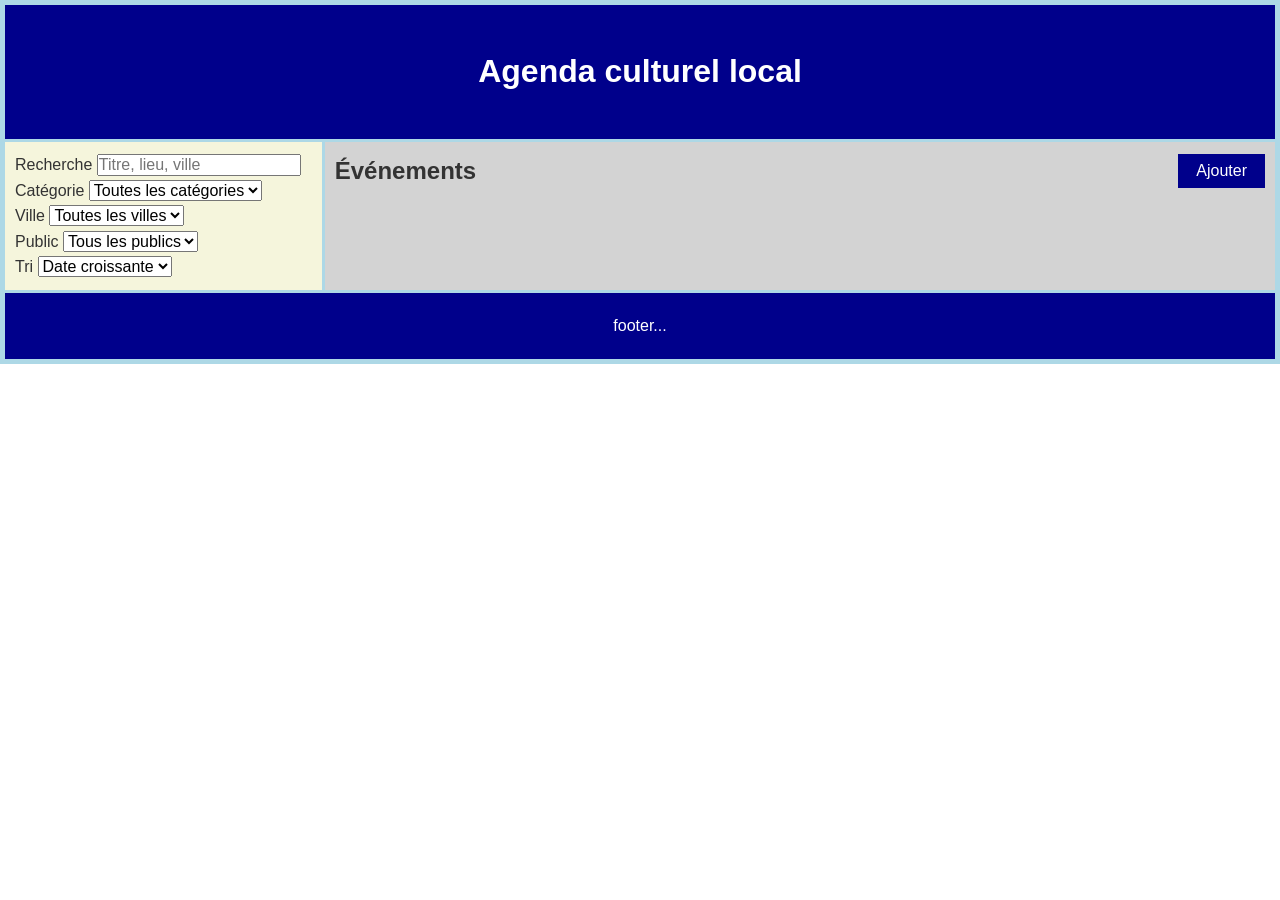
<file: index.html>
<!DOCTYPE html>
<html lang="fr">
<head>
    <meta charset="UTF-8">
    <meta name="viewport" content="width=device-width, initial-scale=1.0">
    <title>Agenda culturel local</title>
    <link rel="stylesheet" href="normalize.css">
    <link rel="stylesheet" href="index.css">
</head>
<body>
<div class="container">
    <header>
        <h1>Agenda culturel local</h1>
    </header>

    <nav class="filtres">
        <div class="filtre">
            <label for="recherche">Recherche</label>
            <input type="text" id="recherche" placeholder="Titre, lieu, ville">
        </div>
        <div class="filtre">
            <label for="choix-categories">Catégorie</label>
            <select id="choix-categories">
                <option value="">Toutes les catégories</option>
            </select>
        </div>
        <div class="filtre">
            <label for="choix-ville">Ville</label>
            <select id="choix-ville">
                <option value="">Toutes les villes</option>
            </select>
        </div>
        <div class="filtre">
            <label for="choix-public">Public</label>
            <select id="choix-public">
                <option value="">Tous les publics</option>
            </select>
        </div>
        <div class="filtre">
            <label for="choix-tri">Tri</label>
            <select id="choix-tri">
                <option value="date">Date croissante</option>
                <option value="prix">Prix croissant</option>
            </select>
        </div>
    </nav>

    <main>
        <div class="main-entete">
            <h2>Événements</h2>
            <button id="btn-ajouter" class="btn-ajouter-principal">Ajouter</button>
        </div>
        <div class="grille-evenements"></div>
    </main>

    <footer>
        <p>footer...</p>
    </footer>
</div>

<div id="modal-formulaire" role="dialog" aria-modal="true">
    <div class="modal-contenu">
        <div class="modal-entete">
            <h2 id="modal-titre">Ajouter un événement</h2>
            <button id="btn-fermer-modal" type="button" aria-label="Fermer">&times;</button>
        </div>
        <form id="form-evenement" novalidate>
            <input type="hidden" id="evenement-id">

            <div class="form-groupe">
                <label for="champ-titre">Titre *</label>
                <input type="text" id="champ-titre">
                <span id="erreur-titre" class="erreur-champ"></span>
            </div>
            <div class="form-groupe">
                <label for="champ-image">URL de l'image *</label>
                <input type="text" id="champ-image">
                <span id="erreur-image" class="erreur-champ"></span>
            </div>
            <div class="form-groupe">
                <label for="champ-description-courte">Description courte *</label>
                <input type="text" id="champ-description-courte">
                <span id="erreur-description-courte" class="erreur-champ"></span>
            </div>
            <div class="form-groupe">
                <label for="champ-description-longue">Description longue *</label>
                <textarea id="champ-description-longue" rows="4"></textarea>
                <span id="erreur-description-longue" class="erreur-champ"></span>
            </div>
            <div class="form-groupe">
                <label for="champ-date">Date et heure *</label>
                <input type="text" id="champ-date" placeholder="ex: 2026-06-12 à 20:00">
                <span id="erreur-date" class="erreur-champ"></span>
            </div>
            <div class="form-groupe">
                <label for="champ-lieu">Lieu *</label>
                <input type="text" id="champ-lieu">
                <span id="erreur-lieu" class="erreur-champ"></span>
            </div>
            <div class="form-groupe">
                <label for="champ-adresse">Adresse *</label>
                <input type="text" id="champ-adresse">
                <span id="erreur-adresse" class="erreur-champ"></span>
            </div>
            <div class="form-groupe">
                <label for="champ-ville">Ville *</label>
                <select id="champ-ville">
                    <option value="">Choisir une ville</option>
                </select>
                <span id="erreur-ville" class="erreur-champ"></span>
            </div>
            <div class="form-groupe">
                <label for="champ-categorie">Catégorie *</label>
                <select id="champ-categorie">
                    <option value="">Choisir une catégorie</option>
                </select>
                <span id="erreur-categorie" class="erreur-champ"></span>
            </div>
            <div class="form-groupe">
                <label for="champ-public">Public visé *</label>
                <select id="champ-public">
                    <option value="">Choisir un public</option>
                </select>
                <span id="erreur-public" class="erreur-champ"></span>
            </div>
            <div class="form-groupe">
                <label for="champ-prix">Prix ($) *</label>
                <input type="number" id="champ-prix" min="0" step="0.01" placeholder="0.00">
                <span id="erreur-prix" class="erreur-champ"></span>
            </div>

            <button type="submit" class="btn-soumettre">Enregistrer</button>
        </form>
    </div>
</div>

<script src="data.js"></script>
<script src="index.js"></script>
</body>
</html>
</file>
<file: index.css>
* {
  margin: 0;
  padding: 0;  /*espace entre content et border*/
  box-sizing: border-box;
}

body {
  font-family: Arial, sans-serif;
  line-height: 1.6;
  color: #333;
}

img {
  max-width: 100%;
  display: block;
}
.container {
  display: grid;
  grid-template-areas:
    "header header"
    "menu content"
    "footer footer";
  grid-template-columns: 1fr 3fr;
  gap: 3px;
  background-color: lightblue;
  padding: 5px;
}

header {
  grid-area: header;
  background-color: darkblue;
  color: white;
  text-align: center;
  padding: 20px;
}

header h1 {
  font-size: 2rem;
}

header nav {
    margin-top: 8px;
}

.nav-utilisateur {
    margin-right: 12px;
    font-weight: bold;
}

.nav-lien {
    color: white;
    text-decoration: underline;
}

.filtres {  /*tout les classes filtres*/
  grid-area: menu;
  background-color: beige;
  padding: 10px;
}

main {
  grid-area: content;
  background-color: lightgrey;
  padding: 10px;
}

footer {
    grid-area: footer;
    background-color: darkblue;
    color: white;
    text-align: center;
    padding: 20px;
}

.grille-evenements {
    display: grid;
    grid-template-columns: 1fr 1fr 1fr;   /* 3 colonne egaux*/
    gap: 20px;                          /*espace entre les evenements*/
}

.evenement {
    background-color: white;
    border: 1px solid #cccccc;
    padding: 0;
}

.evenement img {
    width: 100%;
    display: block;  /*alignement avec le text*/
}

.evenement h2 {    /*tout les h2 dans les classes evenemnt*/
    font-size: 1.2rem;
    font-weight: bold;
    padding: 10px 15px 5px;
}

.evenement time,
.evenement address,
.evenement p {
    padding: 2px 15px;
    font-size: 1rem;
}



.evenement-actions {
    padding: 10px 15px 15px;
}

.evenement-actions a {
    display: inline-block;
    padding: 8px 16px;
    background-color: darkblue;
    color: white;
    text-decoration: none;
    border: 1px solid darkblue;
}


.main-entete {
    display: flex;
    justify-content: space-between;
    align-items: center;
    margin-bottom: 15px;
}


.evenement {
    position: relative;
}

.categorie-badge {
    position: absolute;
    top: 8px;
    left: 8px;
    background-color: darkblue;
    color: white;
    padding: 3px 10px;
    font-size: 0.8rem;
}


.evenement-info {
    padding: 10px 15px;
}

.evenement-info time {
    display: block;
    font-size: 0.9rem;
    color: #555;
    padding: 0;
}

.evenement-info h2 {
    font-size: 1.1rem;
    font-weight: bold;
    margin: 5px 0;
    padding: 0;
}

.evenement-info .description-courte {
    font-size: 0.9rem;
    margin-bottom: 8px;
    padding: 0;
}

.evenement-info dl {
    font-size: 0.85rem;
}

.evenement-info dt {
    float: left;
    width: 55px;
    font-weight: bold;
    clear: left;
    padding: 1px 0;
}

.evenement-info dd {
    margin-left: 60px;
    padding: 1px 0;
}


.btn-modifier,
.btn-supprimer {
    padding: 5px 10px;
    cursor: pointer;
    border: none;
    color: white;
    font-size: 0.85rem;
    margin-right: 5px;
}

.btn-modifier  { background-color: #2196F3; }
.btn-supprimer { background-color: #f44336; }


.btn-ajouter-principal {
    padding: 8px 18px;
    background-color: darkblue;
    color: white;
    border: none;
    cursor: pointer;
    font-size: 1rem;
}


.aucun-resultat {
    padding: 20px;
    font-style: italic;
    color: #666;
}

/* --- Modal --- */
#modal-formulaire {
    display: none;
    position: fixed;
    top: 0;
    left: 0;
    width: 100%;
    height: 100%;
    background: rgba(0, 0, 0, 0.5);
    z-index: 1000;
    justify-content: center;
    align-items: center;
}

.modal-contenu {
    background: white;
    padding: 30px;
    max-width: 600px;
    width: 90%;
    max-height: 90vh;
    overflow-y: auto;
}

.modal-entete {
    display: flex;
    justify-content: space-between;
    align-items: center;
    margin-bottom: 20px;
}

#btn-fermer-modal {
    background: none;
    border: none;
    font-size: 1.5rem;
    cursor: pointer;
    line-height: 1;
}

.form-groupe {
    margin-bottom: 14px;
}

.form-groupe label {
    display: block;
    font-weight: bold;
    margin-bottom: 4px;
    font-size: 0.9rem;
}

.form-groupe input,
.form-groupe select,
.form-groupe textarea {
    width: 100%;
    padding: 7px;
    border: 1px solid #ccc;
    font-size: 0.95rem;
    box-sizing: border-box;
}

.erreur-champ {
    color: red;
    font-size: 0.82rem;
    display: block;
    margin-top: 3px;
}

.btn-soumettre {
    padding: 8px 20px;
    background-color: darkblue;
    color: white;
    border: none;
    cursor: pointer;
    font-size: 1rem;
    margin-top: 10px;
}

@media screen and (max-width: 768px) {
    .container {
        grid-template-columns: 1fr;
        grid-template-areas:
            "header"
            "menu"
            "content"
            "footer";
    }
    .grille-evenements {
        grid-template-columns: 1fr;
    }
    .filtre select {
        width: 100%;
    }
}
</file>
